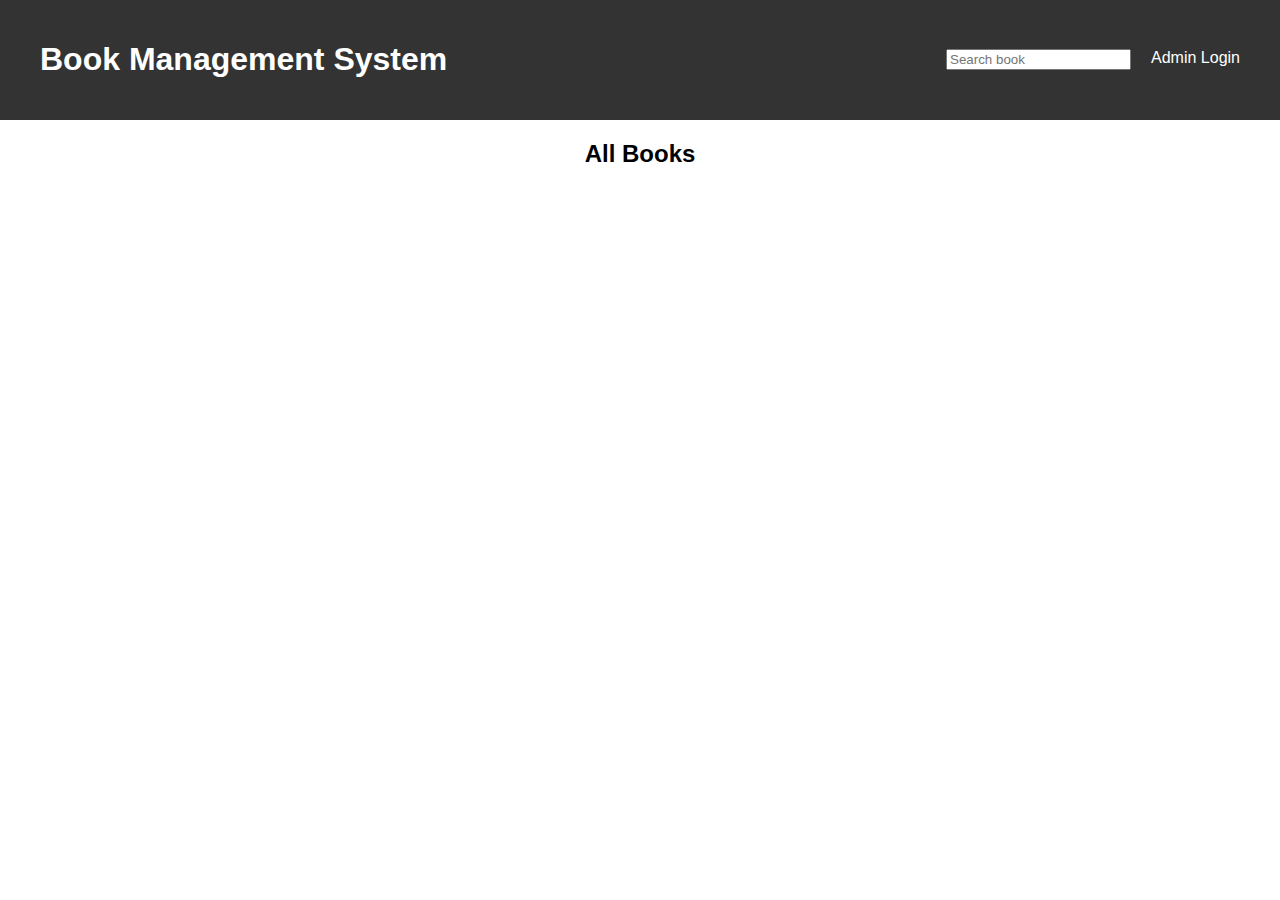
<file: Project/src/main/resources/static/index.html>
<!DOCTYPE html>
<html lang="en">
<head>
    <meta charset="UTF-8">
    <meta name="viewport" content="width=device-width, initial-scale=1.0">
    <title>Book Management System</title>
    <style>
        body {
            font-family: Arial, sans-serif;
            margin: 0;
            padding: 0;
        }

        header {
            background: #333;
            color: #fff;
            padding: 20px 40px;
            display: flex;
            justify-content: space-between;
            align-items: center;
        }

        header h1 {
            margin: 20;
            align-content: center;
        }

        nav ul {
            list-style: none;
            margin: 0;
            padding: 0;
            display: flex;
        }

        nav ul li {
            margin-left: 20px;
        }

        nav ul li a {
            color: #fff;
            text-decoration: none;
        }

        #books-container {
            display: flex;
            flex-wrap: wrap;
            gap: 20px;
            padding: 20px;
        }
       
        .book-block {
            border: 1px solid #ddd;
            border-radius: 5px;
            padding: 15px;
            width: 200px;
            box-shadow: 0 2px 5px rgba(0, 0, 0, 0.1);
        }

        .book-block h3 {
            margin: 0 0 10px;
            font-size: 18px;
        }

        .book-block p {
            margin: 5px 0;
            font-size: 14px;
        }
    </style>
</head>
<body>
    <header>
        <h1 >Book Management System</h1>
        <nav>
            <ul>
                <li><input type="search" placeholder="Search book"></li>
                <li><a href="admin.html">Admin Login</a></li>
               
            </ul>
        </nav>
    </header>

    <section id="view-books">
        <h2 align="center">All Books</h2>
        <div id="books-container">
            <!-- Books will be displayed here -->
        </div>
    </section>

    <script>
        // Fetch book data from the Spring Boot backend
        fetch('http://localhost:8080/books')
            .then(response => response.json())
            .then(books => {
                // Get the container where books will be displayed
                const booksContainer = document.getElementById('books-container');
                booksContainer.innerHTML = ''; // Clear any existing content

                // Loop through the books and create HTML for each book
                books.forEach(book => {
                    const bookBlock = document.createElement('div');
                    bookBlock.classList.add('book-block');
                    bookBlock.innerHTML = `
                        <h3>${book.title}</h3>
                        <p>Author: ${book.author}</p>
                        <p>Genre: ${book.genre}</p>
                        <p>Price: $${book.price.toFixed(2)}</p>
                    `;
                    booksContainer.appendChild(bookBlock);
                });
            })
            .catch(error => {
                console.error('Error fetching books:', error);
            });
    </script>
</body>
</html>
</file>
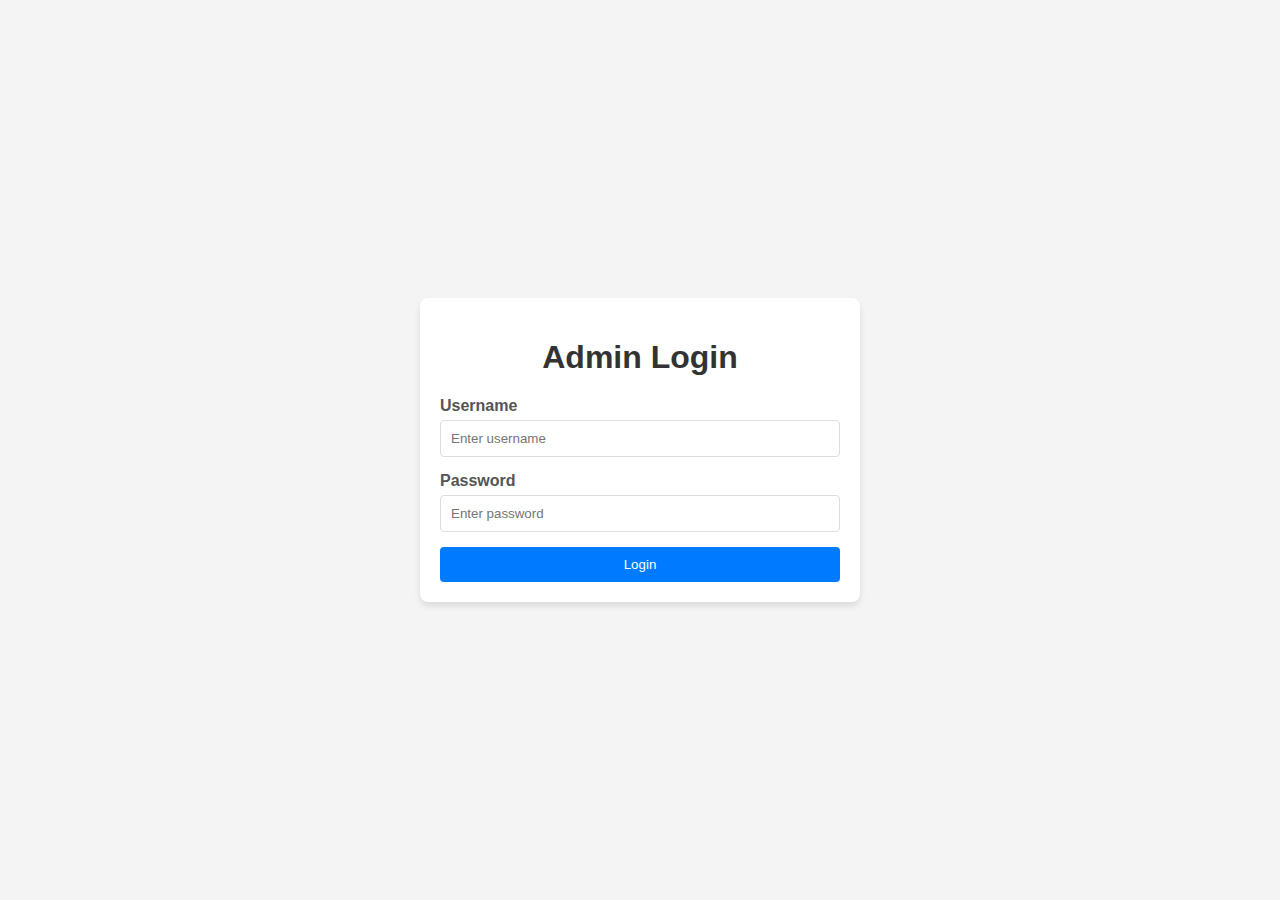
<file: Project/src/main/resources/static/admin.html>
<!DOCTYPE html>
<html lang="en">
<head>
    <meta charset="UTF-8">
    <meta name="viewport" content="width=device-width, initial-scale=1.0">
    <title>Admin Login - Book Management</title>
    <style>
        body {
            font-family: Arial, sans-serif;
            margin: 0;
            padding: 0;
            display: flex;
            justify-content: center;
            align-items: center;
            height: 100vh;
            background-color: #f4f4f4;
        }

        .login-container {
            width: 100%;
            max-width: 400px;
            padding: 20px;
            background: white;
            box-shadow: 0 4px 6px rgba(0, 0, 0, 0.1);
            border-radius: 8px;
        }

        h1 {
            text-align: center;
            color: #333;
        }

        form {
            display: flex;
            flex-direction: column;
        }

        label {
            margin-bottom: 5px;
            font-weight: bold;
            color: #555;
        }

        input {
            padding: 10px;
            margin-bottom: 15px;
            border: 1px solid #ddd;
            border-radius: 4px;
        }

        button {
            padding: 10px;
            background-color: #007bff;
            color: white;
            border: none;
            border-radius: 4px;
            cursor: pointer;
        }

        button:hover {
            background-color: #0056b3;
        }

        .error {
            color: red;
            font-size: 0.9em;
            margin-bottom: 10px;
            text-align: center;
        }
    </style>
</head>
<body>
    <div class="login-container">
        <h1>Admin Login</h1>
        <div id="error-message" class="error"></div>
        <form id="login-form">
            <label for="username">Username</label>
            <input type="text" id="username" name="username" placeholder="Enter username" required>

            <label for="password">Password</label>
            <input type="password" id="password" name="password" placeholder="Enter password" required>

            <button type="submit">Login</button>
        </form>
    </div>

    <script>
        const validCredentials = {
            username: "admin",
            password: "9834980457"
        };

        document.getElementById('login-form').addEventListener('submit', function (e) {
            e.preventDefault();

            const username = document.getElementById('username').value;
            const password = document.getElementById('password').value;

            if (username === validCredentials.username && password === validCredentials.password) {
                // Redirect to the admin page
                window.location.href = 'admin2.html';
            } else {
                // Display an error message
                const errorMessage = document.getElementById('error-message');
                errorMessage.textContent = 'Invalid username or password. Please try again.';
            }
        });
    </script>
</body>
</html>
</file>
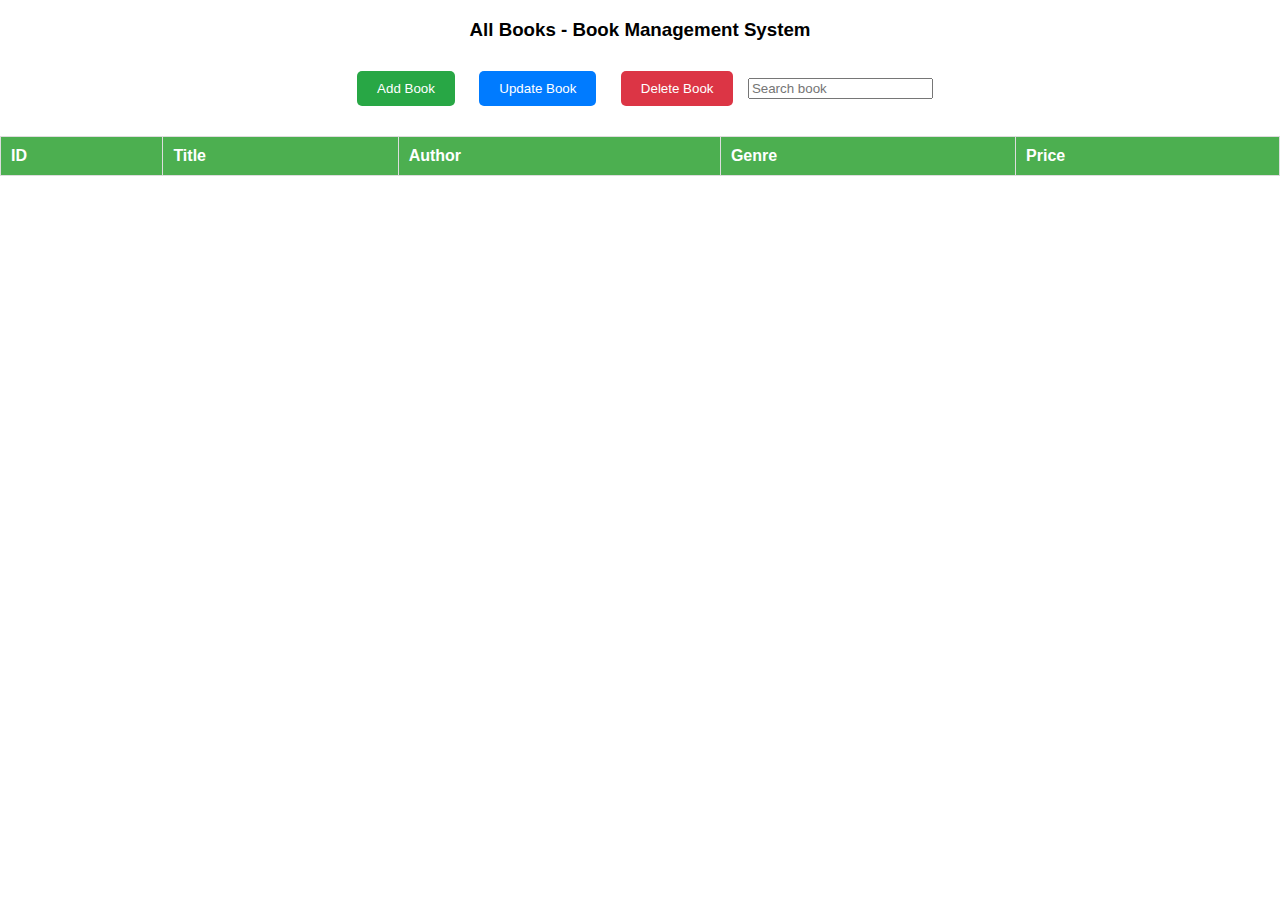
<file: Project/src/main/resources/static/admin2.html>
<!DOCTYPE html>
<html lang="en">
<head>
    <meta charset="UTF-8">
    <meta name="viewport" content="width=device-width, initial-scale=1.0">
    <title>Admin Page - Book Management</title>
    <style>
        body {
            font-family: Arial, sans-serif;
            margin: 0;
            padding: 0;
        }

        header {
            background: #333;
            color: #fff;
            padding: 10px 20px;
            display: flex;
            justify-content: space-between;
            align-items: center;
        }

        header h1 {
            margin: 0;
        }

        nav ul {
            list-style: none;
            margin: 0;
            padding: 0;
            display: flex;
        }

        nav ul li {
            margin-left: 20px;
        }

        nav ul li a {
            color: #fff;
            text-decoration: none;
        }

        .container {
            padding: 20px;
        }

        h2 {
            color: #333;
        }

        form {
            margin-bottom: 30px;
            padding: 20px;
            border: 1px solid #ddd;
            border-radius: 5px;
            background-color: #f9f9f9;
        }

        form label {
            display: block;
            margin-bottom: 5px;
            font-weight: bold;
        }

        form input, form select, form button {
            display: block;
            width: 100%;
            margin-bottom: 15px;
            padding: 8px;
            border: 1px solid #ddd;
            border-radius: 4px;
        }

        form button {
            background-color: #28a745;
            color: #fff;
            border: none;
            cursor: pointer;
        }

        form button:hover {
            background-color: #218838;
        }

        .delete-form button {
            background-color: #dc3545;
        }

        .delete-form button:hover {
            background-color: #c82333;
        }

        table {
            width: 100%;
            border-collapse: collapse;
            margin: 20px 0;
        }

        th, td {
            padding: 10px;
            border: 1px solid #ddd;
            text-align: left;
        }

        th {
            background-color: #4CAF50;
            color: white;
        }

        tr:nth-child(even) {
            background-color: #f2f2f2;
        }

        h1 {
            color: #333;
        }

        .action-buttons {
            margin-top: 20px;
            text-align: center;
        }

        .action-buttons button {
            padding: 10px 20px;
            margin: 10px;
            border: none;
            border-radius: 5px;
            cursor: pointer;
        }

        .add-button {
            background-color: #28a745;
            color: white;
        }

        .update-button {
            background-color: #007bff;
            color: white;
        }

        .delete-button {
            background-color: #dc3545;
            color: white;
        }

        .add-button:hover, .update-button:hover, .delete-button:hover {
            opacity: 0.8;
        }

        /* Modal styles */
        .modal {
            display: none; /* Hidden by default */
            position: fixed;
            z-index: 1;
            left: 0;
            top: 0;
            width: 100%;
            height: 100%;
            overflow: auto;
            background-color: rgba(0,0,0,0.4);
            padding-top: 60px;
        }

        .modal-content {
            background-color: #fefefe;
            margin: 5% auto;
            padding: 20px;
            border: 1px solid #888;
            width: 80%;
            max-width: 600px;
            border-radius: 10px;
        }

        .close {
            color: #aaa;
            float: right;
            font-size: 28px;
            font-weight: bold;
        }

        .close:hover,
        .close:focus {
            color: black;
            text-decoration: none;
            cursor: pointer;
        }

        /* Message box styles */
        .message {
            padding: 15px;
            background-color: #d4edda;
            color: #155724;
            border: 1px solid #c3e6cb;
            border-radius: 5px;
            margin-top: 20px;
            display: none; /* Hidden by default */
        }

    </style>
</head>
<body>

    <h3 align="center">All Books - Book Management System</h3>

    <!-- Message display -->
    <div id="message" class="message"></div>

    <!-- Action buttons -->
    <div class="action-buttons">
        <button class="add-button" onclick="openAddModal()">Add Book</button>
        <button class="update-button" onclick="openUpdateModal()">Update Book</button>
        <button class="delete-button" onclick="openDeleteModal()">Delete Book</button>
        <input type="search" id="search-input" placeholder="Search book" oninput="searchBooks()">
    </div>

    <!-- Book Table -->
    <table id="book-table">
        <thead>
            <tr>
                <th>ID</th>
                <th>Title</th>
                <th>Author</th>
                <th>Genre</th>
                <th>Price</th>
            </tr>
        </thead>
        <tbody>
            <!-- Data will be dynamically inserted here using JavaScript -->
        </tbody>
    </table>

    <!-- Modal for Add Book -->
    <div id="add-book-modal" class="modal">
        <div class="modal-content">
            <span class="close" onclick="closeModal('add-book-modal')">&times;</span>
            <h2>Add New Book</h2>
            <form id="add-book-form">
                <input type="text" id="book-title" placeholder="Title" required />
                <input type="text" id="book-author" placeholder="Author" required />
                <input type="text" id="book-genre" placeholder="Genre" required />
                <input type="number" id="book-price" placeholder="Price" required />
                <button type="submit">Add Book</button>
            </form>
        </div>
    </div>

    <!-- Modal for Update Book -->
    <div id="update-book-modal" class="modal">
        <div class="modal-content">
            <span class="close" onclick="closeModal('update-book-modal')">&times;</span>
            <h2>Update Book</h2>
            <form id="update-book-form">
                <input type="number" id="update-book-id" placeholder="ID" readonly />
                <input type="text" id="update-book-title" placeholder="Title" required />
                <input type="text" id="update-book-author" placeholder="Author" required />
                <input type="text" id="update-book-genre" placeholder="Genre" required />
                <input type="number" id="update-book-price" placeholder="Price" required />
                <button type="submit">Update Book</button>
            </form>
        </div>
    </div>

    <!-- Modal for Delete Book -->
    <div id="delete-book-modal" class="modal">
        <div class="modal-content">
            <span class="close" onclick="closeModal('delete-book-modal')">&times;</span>
            <h2>Delete Book</h2>
            <p>Are you sure you want to delete this book?</p>
            <form id="delete-book-form">
                <input type="number" id="delete-book-id" placeholder="Book ID" required />
                <button type="submit">Delete Book</button>
            </form>
        </div>
    </div>

    <!-- JavaScript -->
    <script>
 // Search books by title
    function searchBooks() {
        const searchTerm = document.getElementById('search-input').value.toLowerCase();

        // If the search input is empty, return and display all books
        if (!searchTerm) {
            fetchBooks(); // Fetch all books
            return;
        }

        // Send a GET request to the Spring Boot backend to search by title
        fetch(`http://localhost:8080/books/search?title=${searchTerm}`)
            .then(response => response.json())
            .then(data => {
                displayBooks(data);  // Display the filtered books
            })
            .catch(error => console.error('Error searching books:', error));
    }

    // Display books in the table
    function displayBooks(books) {
        const tableBody = document.querySelector('#book-table tbody');
        tableBody.innerHTML = '';  // Clear the existing table rows

        if (books.length === 0) {
            const row = document.createElement('tr');
            row.innerHTML = '<td colspan="5">No books found</td>';
            tableBody.appendChild(row);
            return;
        }

        books.forEach(book => {
            const row = document.createElement('tr');
            row.innerHTML = `
                <td>${book.id}</td>
                <td>${book.title}</td>
                <td>${book.author}</td>
                <td>${book.genre}</td>
                <td>${book.price}</td>
            `;
            tableBody.appendChild(row);
        });
    }

    // Fetch books from backend
    function fetchBooks() {
        fetch('http://localhost:8080/books')
            .then(response => response.json())
            .then(data => {
                displayBooks(data);  // Display all books when the page loads
            })
            .catch(error => console.error('Error fetching books:', error));
    }

    // Call the fetchBooks function to display all books on page load
    window.onload = fetchBooks;


        // Open the Add Book modal
        function openAddModal() {
            document.getElementById("add-book-modal").style.display = "block";
        }

        // Open the Update Book modal
        function openUpdateModal() {
            document.getElementById("update-book-modal").style.display = "block";
        }

        // Open the Delete Book modal
        function openDeleteModal() {
            document.getElementById("delete-book-modal").style.display = "block";
        }

        // Close modal by ID
        function closeModal(modalId) {
            document.getElementById(modalId).style.display = "none";

            // Clear the form fields when closing the modal
            if (modalId === 'add-book-modal') {
                document.getElementById('add-book-form').reset();
            } else if (modalId === 'update-book-modal') {
                document.getElementById('update-book-form').reset();
            } else if (modalId === 'delete-book-modal') {
                document.getElementById('delete-book-form').reset();
            }
        }

        // Display message
        function showMessage(message) {
            const messageBox = document.getElementById("message");
            messageBox.innerHTML = message;
            messageBox.style.display = "block";
            setTimeout(() => {
                messageBox.style.display = "none";
            }, 3000); // Hide message after 3 seconds
        }

        // Fetch books from backend
        function fetchBooks() {
            fetch('http://localhost:8080/books')
                .then(response => response.json())
                .then(data => {
                    const tableBody = document.querySelector('#book-table tbody');
                    tableBody.innerHTML = '';
                    data.forEach(book => {
                        const row = document.createElement('tr');
                        row.innerHTML = `
                            <td>${book.id}</td>
                            <td>${book.title}</td>
                            <td>${book.author}</td>
                            <td>${book.genre}</td>
                            <td>${book.price}</td>
                        `;
                        tableBody.appendChild(row);
                    });
                })
                .catch(error => console.error('Error fetching books:', error));
        }

        // Handle Add Book form submission
        document.getElementById('add-book-form').addEventListener('submit', function(event) {
            event.preventDefault();

            const book = {
                title: document.getElementById('book-title').value,
                author: document.getElementById('book-author').value,
                genre: document.getElementById('book-genre').value,
                price: parseFloat(document.getElementById('book-price').value),
            };

            fetch('http://localhost:8080/add', {
                method: 'POST',
                headers: {
                    'Content-Type': 'application/json',
                },
                body: JSON.stringify(book),
            })
            .then(response => response.json())
            .then(data => {
                closeModal('add-book-modal');
                showMessage('Book added successfully!');
                fetchBooks();  // Refresh the book list
            })
            .catch(error => console.error('Error adding book:', error));
        });

        // Handle Update Book form submission
        document.getElementById('update-book-form').addEventListener('submit', function(event) {
            event.preventDefault();

            const book = {
                id: document.getElementById('update-book-id').value,
                title: document.getElementById('update-book-title').value,
                author: document.getElementById('update-book-author').value,
                genre: document.getElementById('update-book-genre').value,
                price: parseFloat(document.getElementById('update-book-price').value),
            };

            fetch(`http://localhost:8080/update/${book.id}`, {
                method: 'PUT',
                headers: {
                    'Content-Type': 'application/json',
                },
                body: JSON.stringify(book),
            })
            .then(response => response.json())
            .then(data => {
                closeModal('update-book-modal');
                showMessage('Book updated successfully!');
                fetchBooks();  // Refresh the book list
            })
            .catch(error => console.error('Error updating book:', error));
        });

        // Handle Delete Book form submission
        document.getElementById('delete-book-form').addEventListener('submit', function(event) {
            event.preventDefault();

            const bookId = document.getElementById('delete-book-id').value;

            fetch(`http://localhost:8080/delete/${bookId}`, {
                method: 'DELETE',
            })
            .then(response => response.json())
            .then(data => {
                closeModal('delete-book-modal');
                showMessage('Book deleted successfully!');
              // Refresh the book list
            })
            .catch(error => console.error('Error deleting book:', error));
        });

        // Initial book fetch
        fetchBooks();

    </script>
</body>
</html>
</file>
